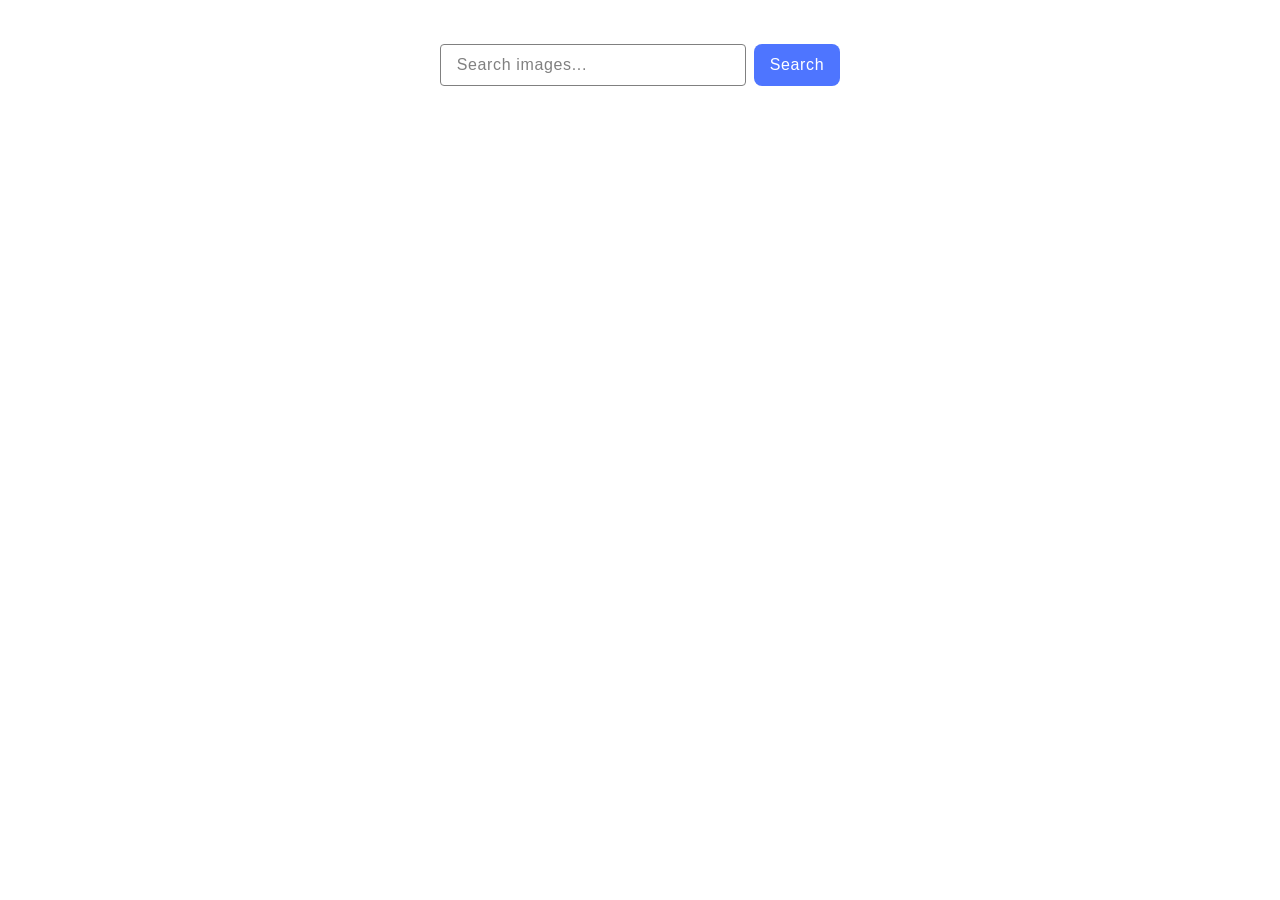
<file: src/index.html>
<!DOCTYPE html>
<html lang="en">
  <head>
    <meta charset="UTF-8" />
    <link rel="icon" type="image/svg+xml" href="/favicon.svg" />
    <meta name="viewport" content="width=device-width, initial-scale=1.0" />
    <title>GOIT-JS-HW-11 Main</title>
    <link rel="stylesheet" href="./css/index.css" />
  </head>
  <body>
    <main>
      <div class="container">
        <form class="input-form">
          <input
            class="user-input"
            type="text"
            name="searchImages"
            placeholder="Search images..."
          />
          <button class="button-submit" type="submit">Search</button>
        </form>
        <ul class="gallery"></ul>
      </div>
    </main>
    <script type="module" src="./main.js"></script>
  </body>
</html>
</file>
<file: src/css/index.css>
.body {
    font-family: "Montserrat", sans-serif;    
    line-height: 1.5;
    letter-spacing: 0.04em;    
    background: #fff;
    width: 100%;
    margin: 0 auto;
}

a {
    text-decoration: none;
    font-style: normal;
}

ul {
    list-style: none;
    margin-top: 0;
    margin-bottom: 0;
    padding-left: 0;
}

p,
h1,
h2,
h3,
h4,
h5,
h6 {
    margin-top: 0;
    margin-bottom: 0;
}

img {
    display: block;
    max-width: 100%;
    height: auto;
}

button {
    cursor: pointer;
}

.container {
    padding-top: 36px;
    display: flex;
    flex-direction: column;
    justify-content: center;
    gap: 32px;    
    margin: 0 auto;
}

.input-form {
    display: flex;
    flex-direction: row;
    gap: 8px;
    justify-content: center;
}

.user-input {
    width: 272px;
    padding: 8px 16px;
    outline: none;
    border: 1px solid #808080;
    border-radius: 4px;    
    font-family: "Montserrat", sans-serif;
    font-weight: 400;
    font-size: 16px;
    line-height: 1.5;
    letter-spacing: 0.04em;
    color: #2e2f42;    
}

.user-input::placeholder {
    color: #808080;
}

.user-input:hover {
    border: 1px solid #000;
}

.user-input:focus {
    border: 1px solid #4e75ff;
}

.button-submit {
    outline: none;
    border: none;
    border-radius: 8px;
    padding: 8px 16px;
    background: #4e75ff;
    font-family: "Montserrat", sans-serif;
    font-weight: 500;
    font-size: 16px;
    line-height: 1.5;
    letter-spacing: 0.04em;
    color: #fff;
}

.button-submit:hover{
    background: #6c8cff;
}

.gallery {
    margin: 0 auto;
    padding: 0;
    list-style: none;
    display: flex;
    flex-direction: row;
    gap: 24px;
    row-gap: 24px;
    flex-wrap: wrap;
    max-width: 1128px;
}

.gallery-item {
    max-width: calc((100% - 2*24px) / 3);
    display: flex;
    flex-direction: column;
    border: 1px solid #808080;
}

.gallery-link {
    color: currentColor;
    text-decoration: none;
}

.gallery-image {
    display: block;
    width: 358px;
    height: 152px;
    object-fit: cover;
}

.gallery-item-info-list {
    display: flex;
    flex-direction: row;
    justify-content: space-between;
    padding: 4px 25px 4px 25px;
}

.gallery-item-info-list-item {
    display: flex;
    flex-direction: column;
    gap: 0;
    justify-content: center;
    align-items: center;    
}

.gallery-item-info-list-item-name {
    font-family: "Montserrat", sans-serif;
    font-weight: 600;
    font-size: 12px;
    line-height: 1.33333;
    letter-spacing: 0.04em;
    color: #2e2f42; 
}

.gallery-item-info-list-item-value {
    font-family: "Montserrat", sans-serif;
    font-weight: 400;
    font-size: 12px;
    line-height: 2;
    letter-spacing: 0.04em;
    color: #2e2f42;
}

.loader {
    font-size: 48px;
    display: inline-block;
    font-family: Arial, Helvetica, sans-serif;
    font-weight: bold;
    color: #2e2f42;
    box-sizing: border-box;
    text-shadow: 0 0 2px #290000, 0 0 1px #FFF, 0 0 1px #FFF;
    letter-spacing: 2px;
    position: relative;
}

.loader::after {
    content: 'Loading';
    position: absolute;
    left: 0;
    top: 0;
    color: #FFF;
    width: 100%;
    height: 100%;
    overflow: hidden;
    box-sizing: border-box;
    animation: animloader 6s linear infinite;
}

@keyframes animloader {
    0% {
        width: 0%;
    }

    100% {
        width: 100%;
    }
}
</file>
